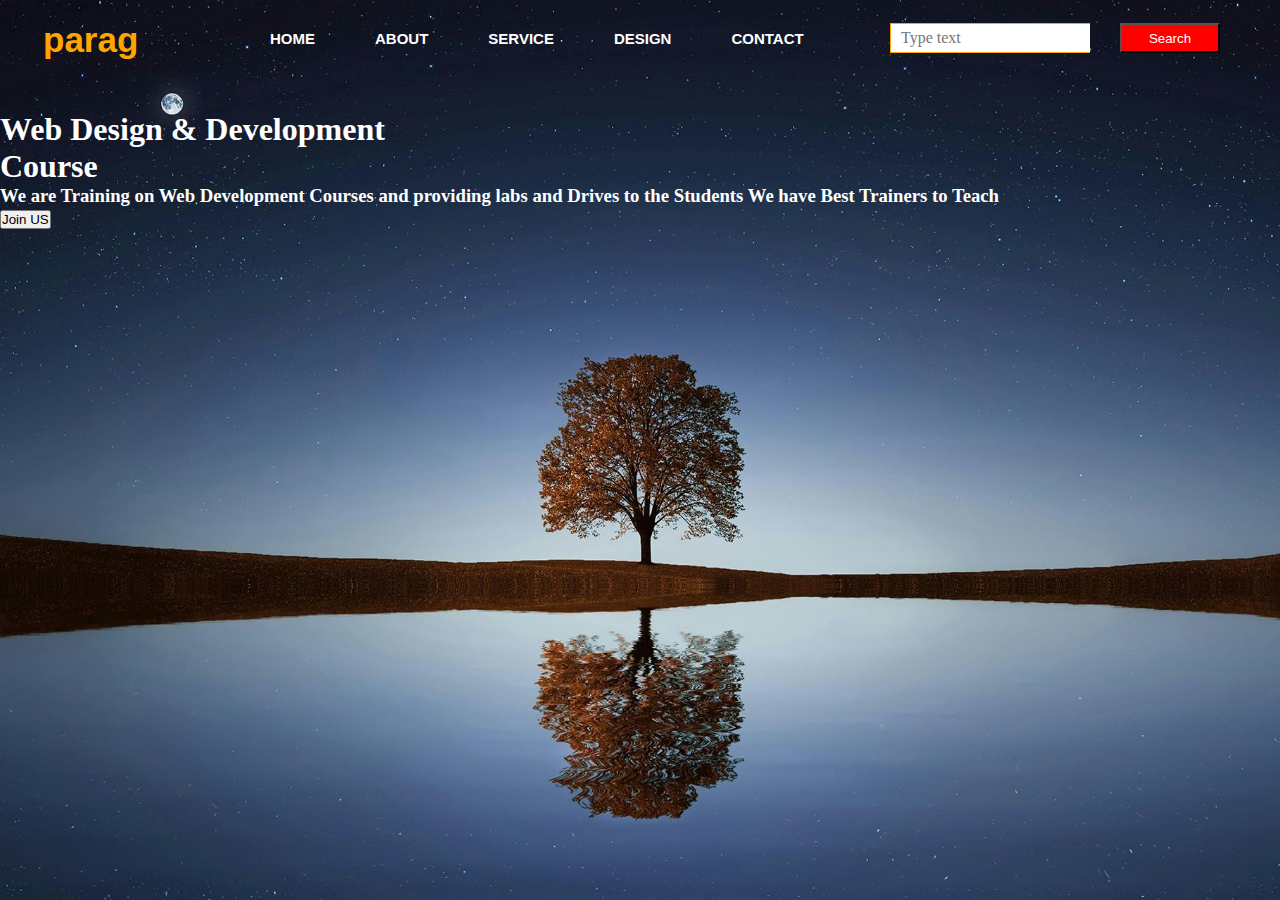
<file: index.html>
<!DOCTYPE html>
<html>
    <head>
        <title>Webpage Design</title>
        <link rel="stylesheet" href="style.css">
    </head>
<body>
    <div class="main">
        <div class="navbar">
            <div class="icon">
                <h2 class="logo">parag</h2>
            </div>
            <div class="menu">
                <ul>
                    <li><a href="#">HOME</a><li>
                    <li><a href="#">ABOUT</a><li>
                    <li><a href="#">SERVICE</a><li>
                    <li><a href="#">DESIGN</a><li>
                    <li><a href="#">CONTACT</a><li>
                </ul>       
        </div>
        <div class="search">
            <input class="srch" type="search" name="" placeholder="Type text">
            <a href="#"> <button class="btn">Search</button></a>
        </div>
    </div>
    <br>
    <br>
    <div class="content">
        <h1 style="color: white;"> Web Design & <span> Development</span><br>Course</h1>
        <p class="para">
            <h3 style="color: white;"> We are Training on Web Development Courses and providing labs and Drives to the Students
            <span>We have Best Trainers to Teach</span>
        </p>
        <button class="cn"><a href="#"></a>Join US</button>
    </div> 
</body>

</html>
</file>
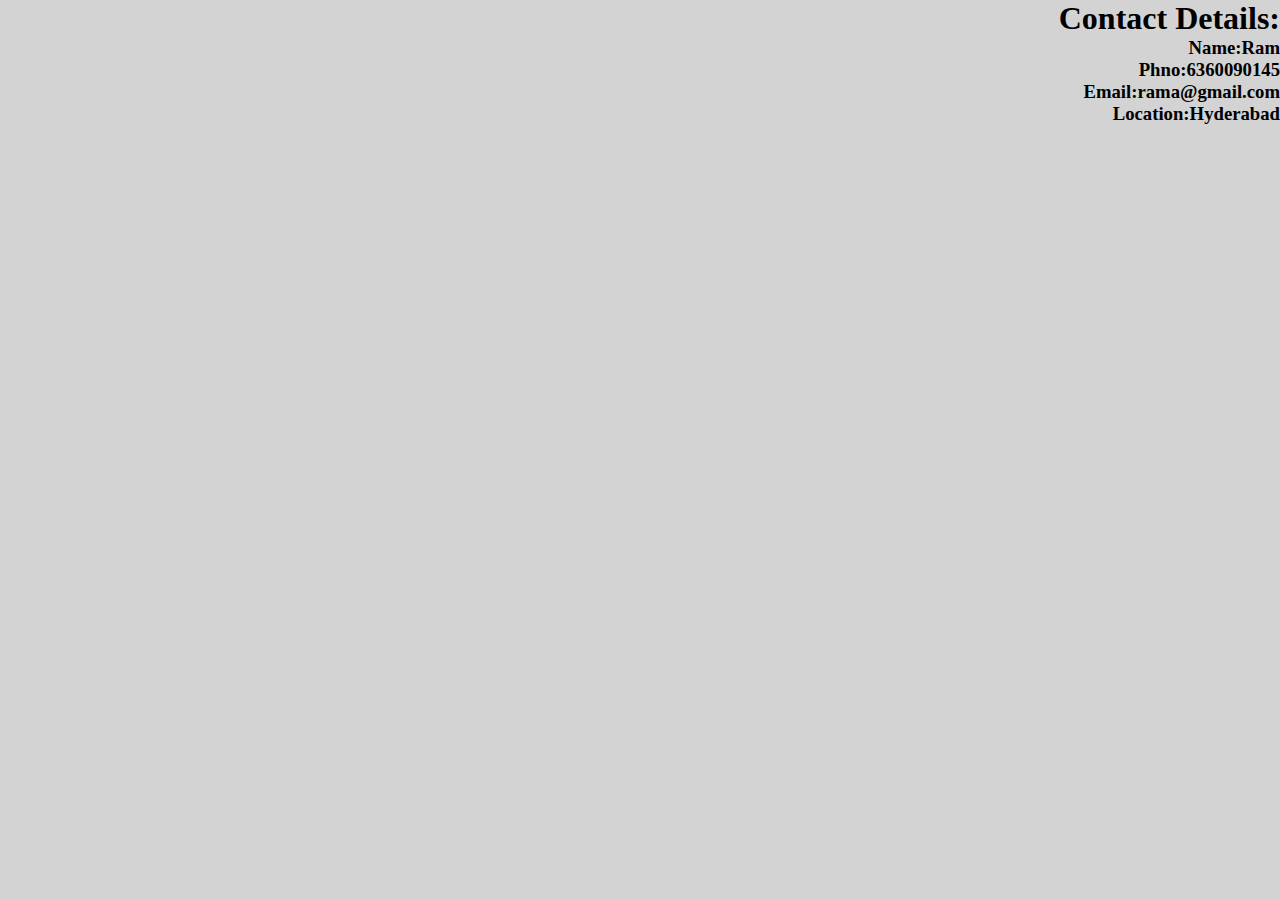
<file: footer.html>
<!DOCTYPE html>
<html>
<head>
	<meta charset="utf-8">
	<meta name="viewport" content="width=device-width, initial-scale=1">
	<link rel="stylesheet" type="text/css" href="style.css">
</head>
<body bgcolor="lightgrey">
<div align="right">
	<h1>Contact Details:</h1>
	<h3>Name:Ram</h3>
	<h3>Phno:6360090145</h3>
	<h3>Email:rama@gmail.com</h3>
	<h3>Location:Hyderabad</h3>
</div>
</body>
</html>
</file>
<file: style.css>
*{
	margin:0;
	padding:0;
}
.main
{
	width: 100%;
	background-image: url(1.jpg);
	background-position: center;
	background-size: cover;
	background-attachment: fixed;
	height:100vh;
}

.navbar{
	width: 1200px;
	height: 75px;
	margin: auto;
}

.icon{
	width: 200px;
	float: left;
	height: 70px;
} 

.logo{
	color: orange;
	font-size: 35px;
	font-family: Arial;
	padding-left:3px;
	padding-top: 20px;
}
.menu
{
	width:300px;
    float: left;
    height: 100px;
}
ul{
	float:left;
	display: flex;
	flex-direction: row;
	align-items: center;
	justify-content: center;
}

ul li{
	list-style: none;
	margin-left: 30px;
	margin-top: 30px;
	font-size: 15px;
}
ul li a{
	text-decoration: none;
	color: white;
	font-family: Arial;
	font-weight: bold ;
}

ul li a:hover{
	color:orange;
}

.search{
    width:330px;`
    float: right;
    padding-left:850px;
.srch{
	font-family: 'Times New Roman';
	width:200px;
	height: 30px;
	/*background:transparent;*/
	border: 1px solid orange;
	margin-top: 23px;
	color: white;
	border-right: none;
	font-size: 16px;
	float: left;
	padding: 10px;
}

.btn{
 width:100px;
 height: 30px;
 background: red;
 color:white;
 margin-top: 23px;
 float: right;
}


.content{
	width: 1200px;
	height:auto ; 
	margin: auto;
	
	position: relative;

}
.content .para{
	padding-left:30px;
	padding-bottom: 25px;
	font-family: Arial;
	letter-spacing: 1.2px;
	line-height: 30px;
}
.content h1{
	font-family: 'Times new Roman';
	font-size: 50px;
	padding-left: 20px;
	margin-top: 9px;
	letter-spacing: 2px;
}

.f{
	color: lightblue;
}

.f{
	padding-right:20px;

}
</file>
